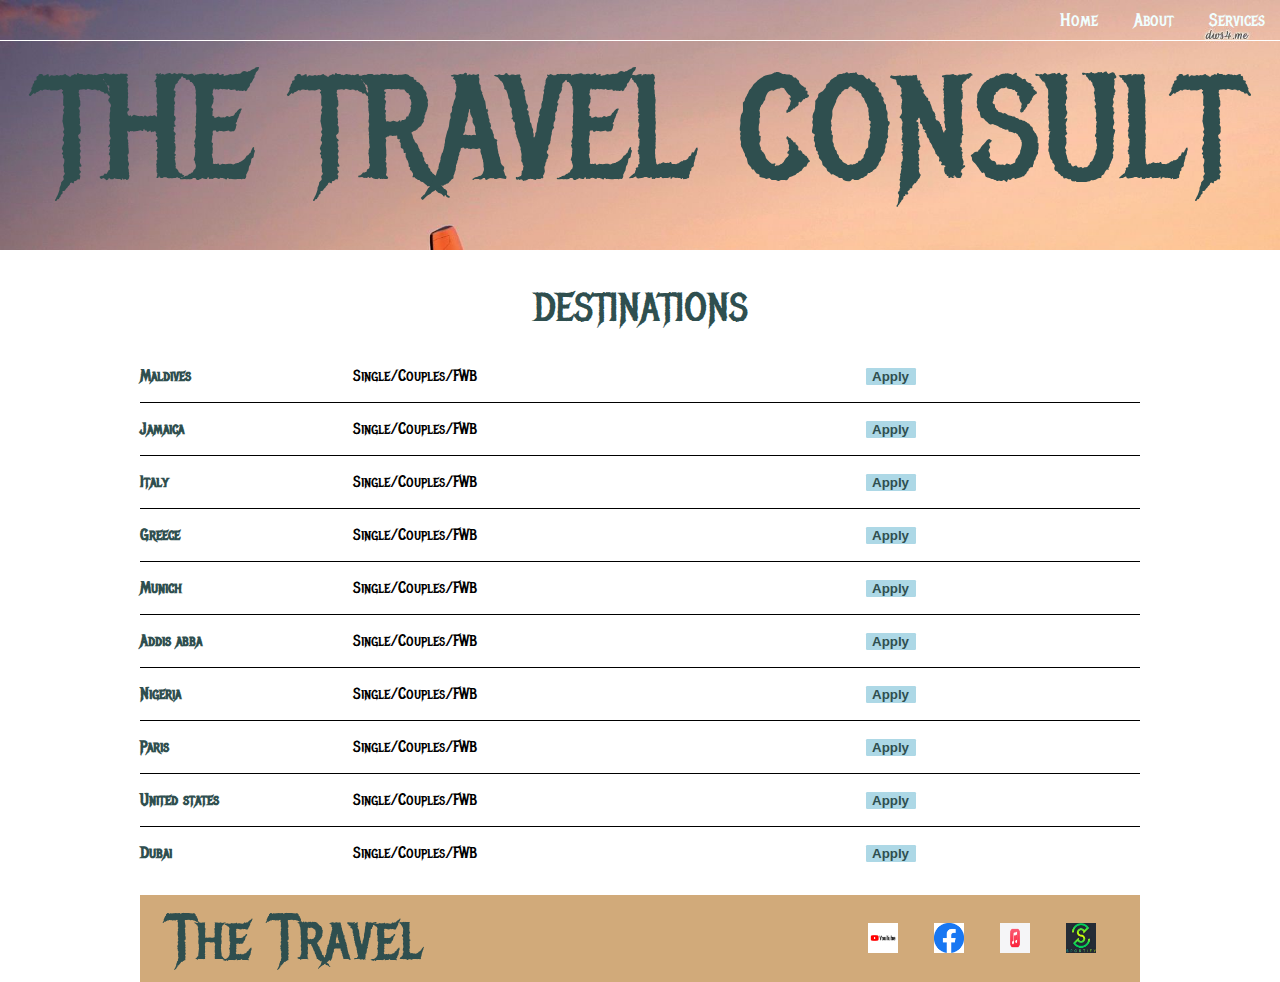
<file: index.html>
<!DOCTYPE html>
<html lang="en">
<head>
    <meta charset="UTF-8">
    <link rel="stylesheet"
          href="https://fonts.googleapis.com/css2?family=Metal+Mania">
    <meta http-equiv="X-UA-Compatible" content="IE=edge">
    <meta name="viewport" content="width=device-width, initial-scale=1.0">
    <link rel="stylesheet" href="styles.css">
    <title>The Travel Consult</title>
</head>
<body>
    <header class="main-header">
        <nav class="nav main-nav">
            <ul>
                <li> <a href="index.html">Home</a></li>
                <li> <a href="about.html">About</a></li>
                <li> <a href="services.html">Services</a></li>
              </ul>
            </nav>
        </nav>
        <h1 class="brand-name brand-name-large">THE TRAVEL CONSULT</h1>
    </header>
      <section class="content-section container">
        <h2 class="section-header">DESTINATIONS</h2>
        <div class="cont">
            <div class="destination-row">
                <span class="des-item des-city">Maldives</span>
                <span class="des-item des-grp">Single/Couples/FWB</span>
                <button class="btn des-item des-btn btn-primary" type="button">Apply</button>
            </div>
        <div class="destination-row">
            <span class="des-item des-city">Jamaica</span>
            <span class="des-item des-grp">Single/Couples/FWB</span>
            <button class="btn des-item des-btn btn-primary" type="button">Apply</button>
        </div>
        <div class="destination-row">
            <span class="des-item des-city">Italy</span>
            <span class="des-item des-grp">Single/Couples/FWB</span>
            <button class="btn des-item des-btn btn-primary" type="button">Apply</button>
        </div>
        <div class="destination-row">
            <span class="des-item des-city">Greece</span>
            <span class="des-item des-grp">Single/Couples/FWB</span>
            <button class="btn des-item des-btn btn-primary" type="button">Apply</button>
        </div>
        <div class="destination-row">
            <span class="des-item des-city">Munich</span>
            <span class="des-item des-grp">Single/Couples/FWB</span>
            <button class="btn des-item des-btn btn-primary" type="button">Apply</button>
        </div>
        <div class="destination-row">
            <span class="des-item des-city">Addis abba</span>
            <span class="des-item des-grp">Single/Couples/FWB</span>
            <button class="btn des-item des-btn btn-primary" type="button">Apply</button>
        </div>
        <div class="destination-row">
            <span class="des-item des-city">Nigeria</span>
            <span class="des-item des-grp">Single/Couples/FWB</span>
            <button class="btn des-item des-btn btn-primary" type="button">Apply</button>
        </div>
        <div class="destination-row">
            <span class="des-item des-city">Paris</span>
            <span class="des-item des-grp">Single/Couples/FWB</span>
            <button class="btn des-item des-btn btn-primary" type="button">Apply</button>
        </div>
        <div class="destination-row">
            <span class="des-item des-city">United states</span>
            <span class="des-item des-grp">Single/Couples/FWB</span>
            <button class="btn des-item des-btn btn-primary" type="button">Apply</button>
        </div>
        <div class="destination-row">
            <span class="des-item des-city">Dubai</span>
            <span class="des-item des-grp">Single/Couples/FWB</span>
            <button class="btn des-item des-btn btn-primary" type="button">Apply</button>
        </div>
    </div>
      <footer class="main-footer">
        <div class="container main-footer-container">
        <h3 class="brand-name">The Travel</h3>
        <ul class="nav footer-nav">
          <li><a href="https://youtube.com" target="_blank"><img src="[data-uri]" alt="Youtbue" width="50" height="50"></a></li>
          <li><a href="https://facebook.com" target="_blank"><img src="[data-uri]" alt="facebook" width="50" height="50"></a></li>
          <li><a href="https://itunes.com" target="_blank"><img src="[data-uri]" alt="itunes" width="50" height="50"></a></li>
          <li><a href="https://spotify.com" target="_blank"><img src="[data-uri]" alt="sportify" width="50" height="50"></a></li>
        </ul>
        </div>
      </footer>   
</body>
</html>
</file>
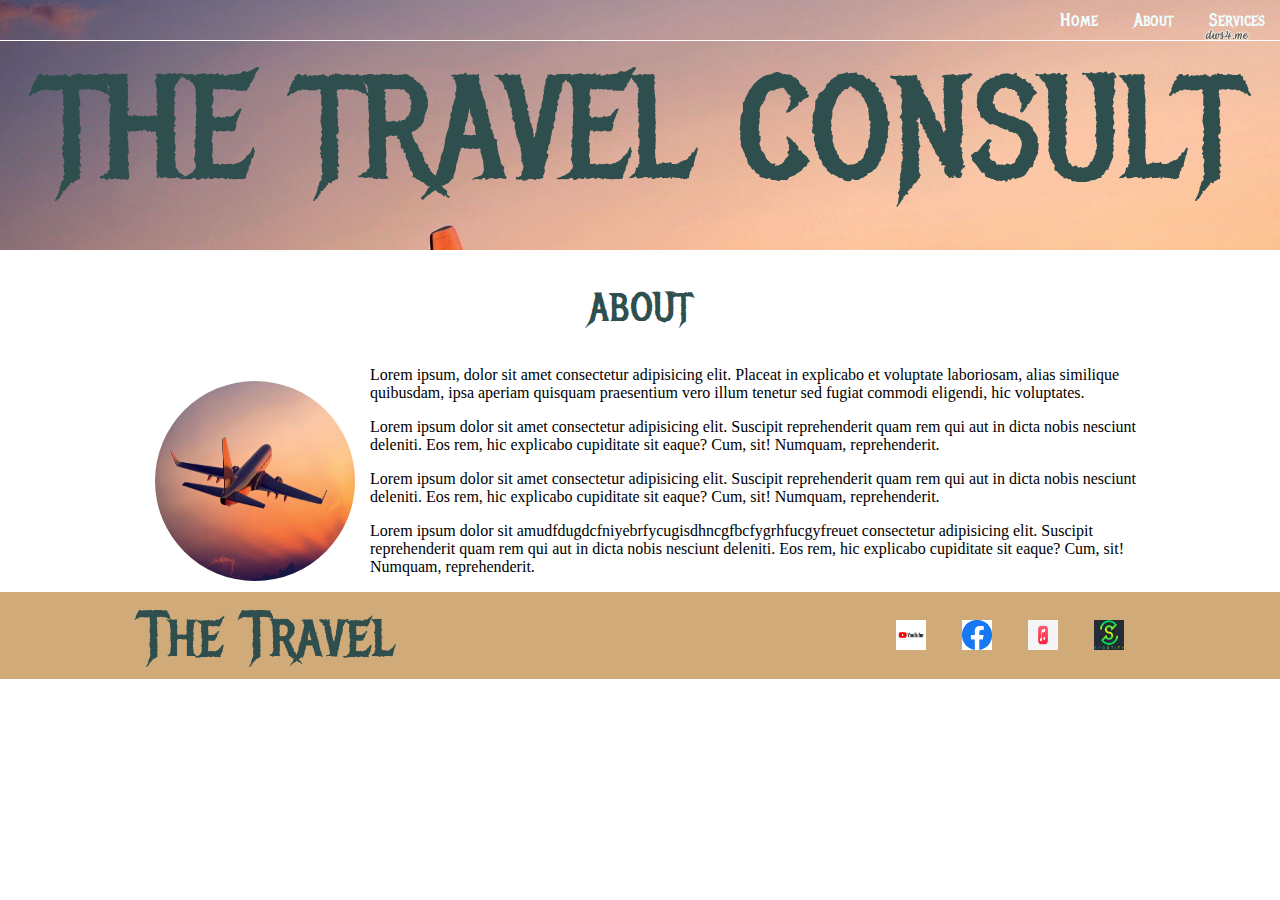
<file: about.html>
<!DOCTYPE html>
<html lang="en">
<head>
  <link rel="stylesheet"
          href="https://fonts.googleapis.com/css2?family=Metal+Mania">
    <meta charset="UTF-8">
    <link rel="stylesheet" href="styles.css">
    <meta http-equiv="X-UA-Compatible" content="IE=edge">
    <meta name="viewport" content="width=device-width, initial-scale=1.0">
    <title>Travel website</title>
</head>
<body>
  <header class="main-header">
    <nav class="nav main-nav">
      <ul>
        <li> <a href="index.html">Home</a></li>
        <li> <a href="about.html">About</a></li>
        <li> <a href="services.html">Services</a></li>
      </ul>
    </nav>
    <h1 class="brand-name brand-name-large">THE TRAVEL CONSULT</h1>
  </header> 
  <section class="content-section container">
    <h2 class="section-header">ABOUT</h2>
    <img class="about-brand-image" src="./background.jpeg" alt="travel logo">
    <p>Lorem ipsum, dolor sit amet consectetur adipisicing elit. Placeat in explicabo et voluptate laboriosam, alias similique quibusdam, ipsa aperiam quisquam praesentium vero illum tenetur sed fugiat commodi eligendi, hic voluptates.</p>
    <p>Lorem ipsum dolor sit amet consectetur adipisicing elit. Suscipit reprehenderit quam rem qui aut in dicta nobis nesciunt deleniti. Eos rem, hic explicabo cupiditate sit eaque? Cum, sit! Numquam, reprehenderit.</p>
    <p>Lorem ipsum dolor sit amet consectetur adipisicing elit. Suscipit reprehenderit quam rem qui aut in dicta nobis nesciunt deleniti. Eos rem, hic explicabo cupiditate sit eaque? Cum, sit! Numquam, reprehenderit.</p>
    <p>Lorem ipsum dolor sit amudfdugdcfniyebrfycugisdhncgfbcfygrhfucgyfreuet consectetur adipisicing elit. Suscipit reprehenderit quam rem qui aut in dicta nobis nesciunt deleniti. Eos rem, hic explicabo cupiditate sit eaque? Cum, sit! Numquam, reprehenderit.</p>
  </section>

    <footer class="main-footer">
      <div class="container main-footer-container">
      <h3 class="brand-name">The Travel</h3>
      <ul class="nav footer-nav">
        <li><a href="https://youtube.com" target="_blank"><img src="[data-uri]" alt="Youtbue" width="50" height="50"></a></li>
        <li><a href="https://facebook.com" target="_blank"><img src="[data-uri]" alt="facebook" width="50" height="50"></a></li>
        <li><a href="https://itunes.com" target="_blank"><img src="[data-uri]" alt="itunes" width="50" height="50"></a></li>
        <li><a href="https://spotify.com" target="_blank"><img src="[data-uri]" alt="sportify" width="50" height="50"></a></li>
      </ul>
      </div>
    </footer>     
</body>
</html>
</file>
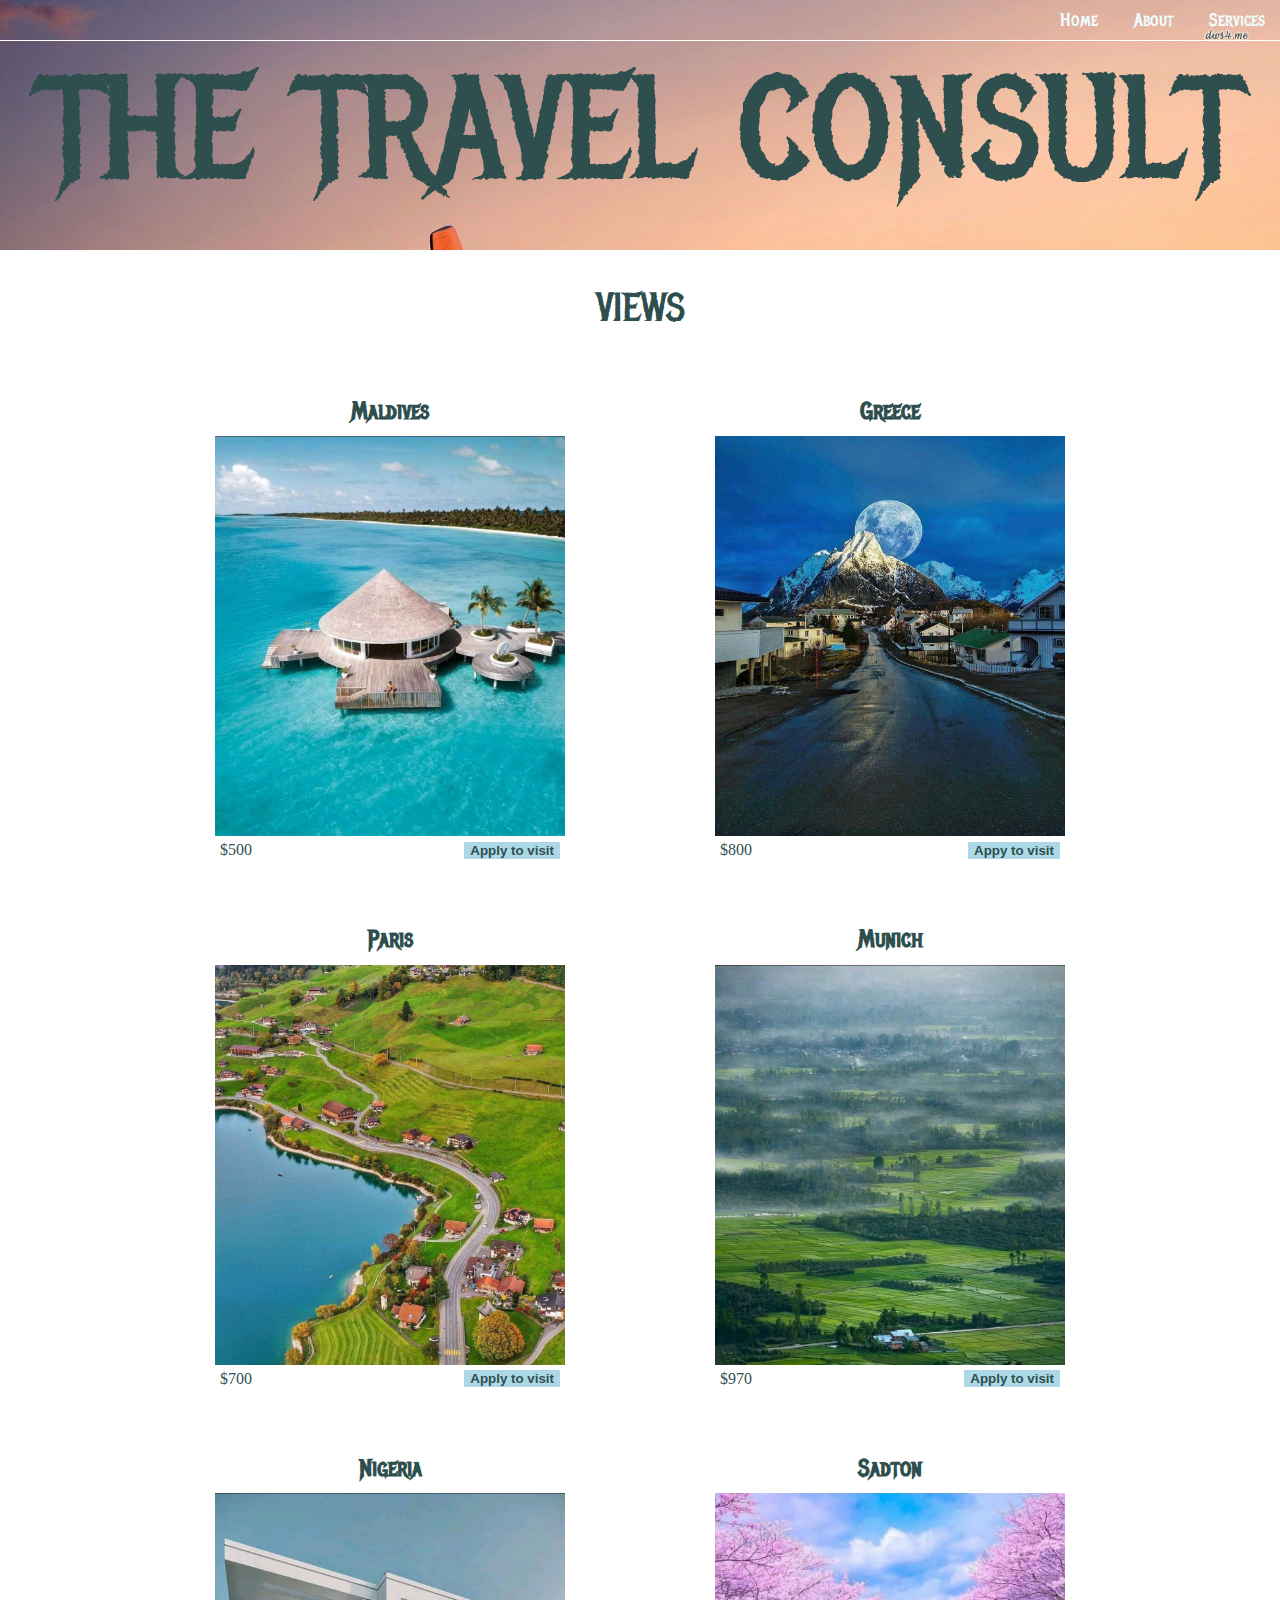
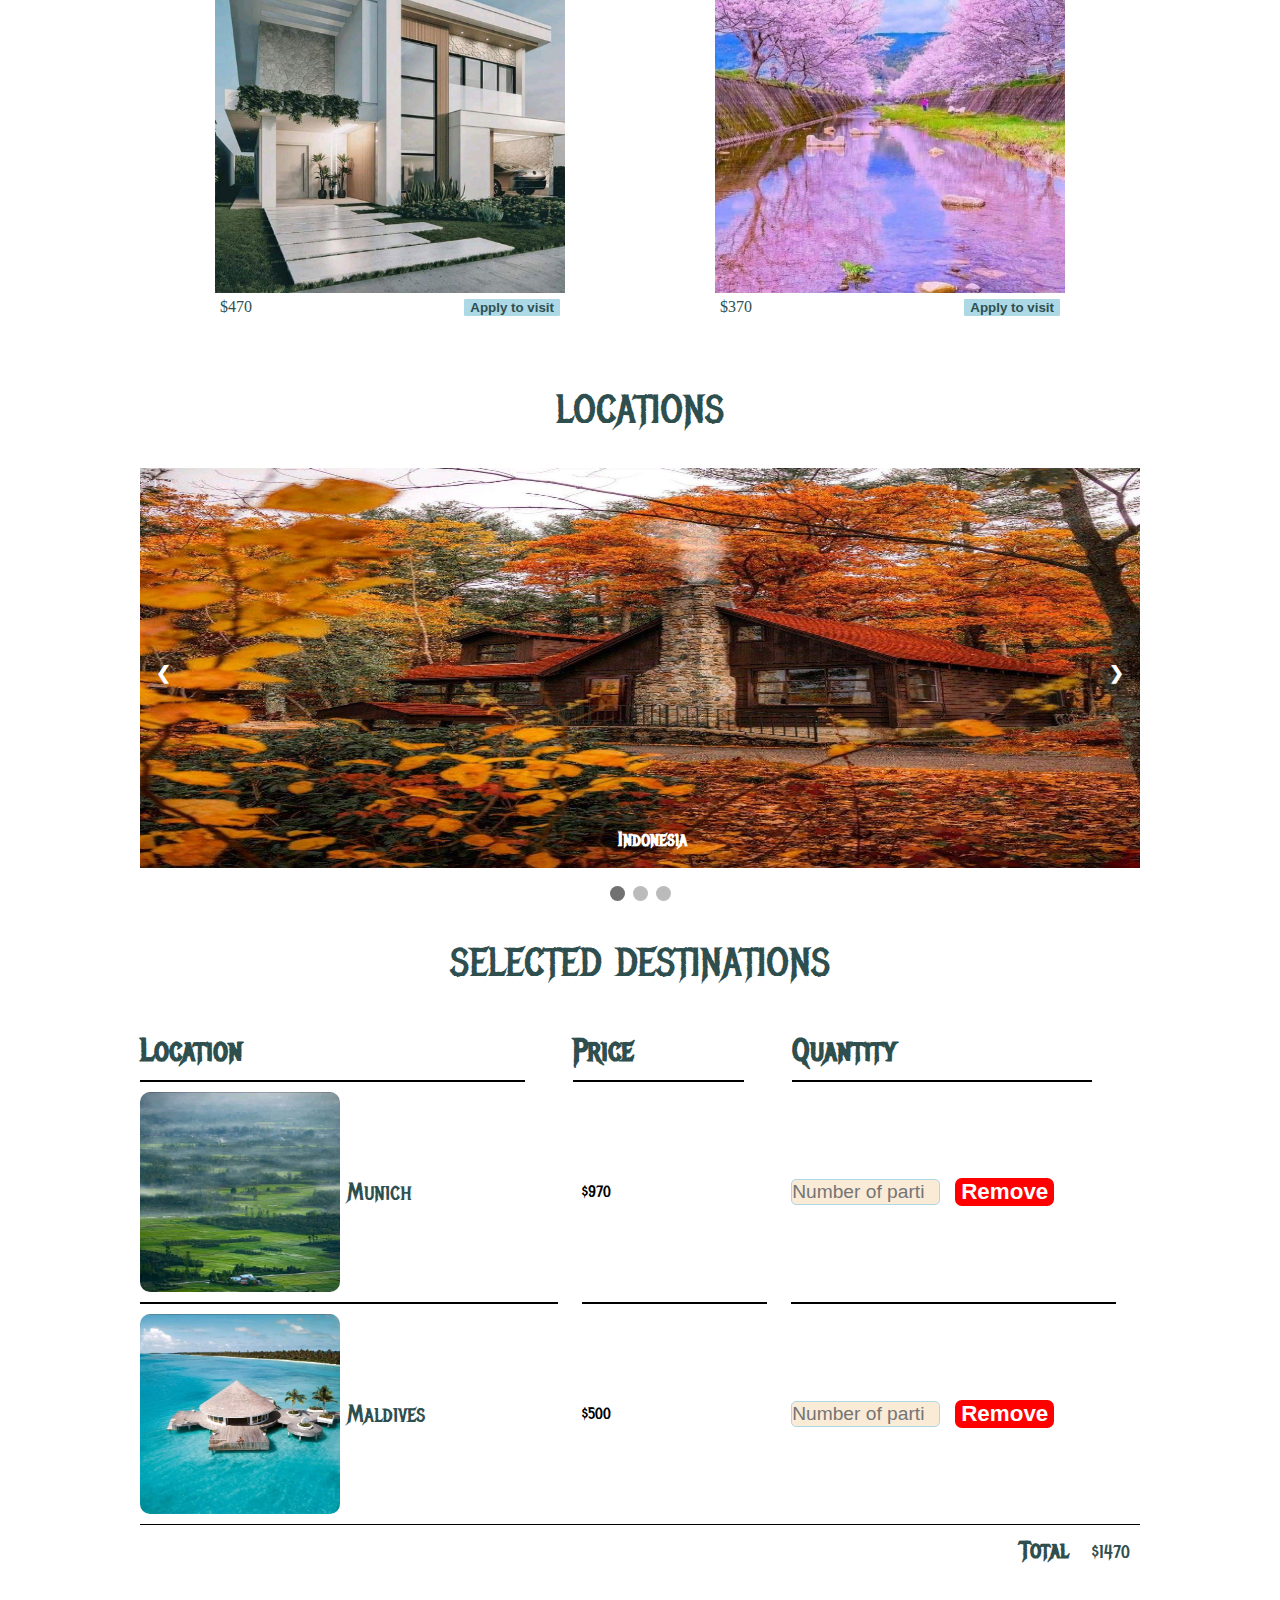
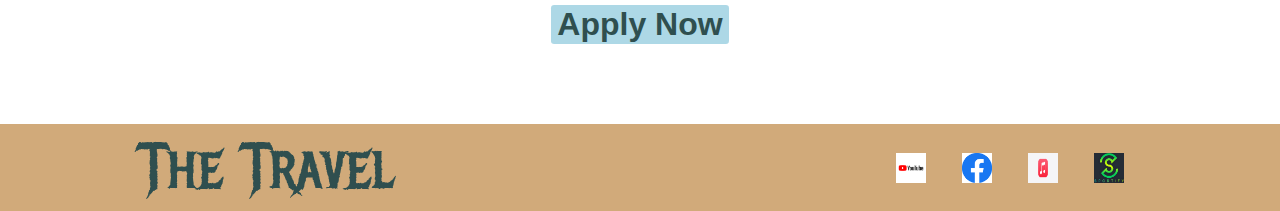
<file: services.html>
<!DOCTYPE html>
<html lang="en">
<head>
    <meta charset="UTF-8">
    <link rel="stylesheet"
          href="https://fonts.googleapis.com/css2?family=Metal+Mania">
    <link rel="stylesheet" href="styles.css">
    <meta http-equiv="X-UA-Compatible" content="IE=edge">
    <meta name="viewport" content="width=device-width, initial-scale=1.0">
    <title>THE TRAVEL CONSULT</title>
</head>
<body>
  <header class="main-header">
    <nav class="nav main-nav">
        <ul>
            <li> <a href="index.html">Home</a></li>
            <li> <a href="about.html">About</a></li>
            <li> <a href="services.html">Services</a></li>
          </ul>
        </nav>
    </nav>
    <h1 class="brand-name brand-name-large">THE TRAVEL CONSULT</h1>
</header>
    <section class="container content-section">
        <h2 class="section-header">VIEWS</h2>
        <div class="service-items">
        <div class="service-item">
            <span class="service-item-title">Maldives</span>
            <img class="service-item-img" src="./Images/WhatsApp Image 2022-08-15 at 9.54.10 PM.jpeg" alt="maldives" width="350">
            <div class="service-item-details">
                <span class="service-item-price">$500</span>
                <button class="btn btn-primary service-item-button" role="button">Apply to visit</button>
            </div>
        </div>
        <div class="service-item">
            <span class="service-item-title">Greece</span>
            <img class="service-item-img" src="./Images/WhatsApp Image 2022-08-15 at 9.54.11 PM.jpeg" alt="greece" width="350">
            <div class="service-item-details">
                <span class="service-item-price">$800</span>
                <button class="btn btn-primary service-item-button" role="button">Appy to visit</button>
            </div>
        </div>
        <div class="service-item">
            <span class="service-item-title">Paris</span>
            <img class="service-item-img" src="./Images/WhatsApp Image 2022-08-15 at 9.54.12 PM.jpeg" alt="paris" width="350" >
            <div class="service-item-details">
                <span class="service-item-price">$700</span>
                <button class="btn btn-primary service-item-button" role="button">Apply to visit</button>
            </div>
        </div>
        <div class="service-item">
            <span class="service-item-title">Munich</span>
            <img class="service-item-img" src="./Images/WhatsApp Image 2022-08-15 at 9.54.13 PM.jpeg" alt="munich" width="350" >
            <div class="service-item-details">
                <span class="service-item-price">$970</span>
                <button class="btn btn-primary service-item-button" role="button">Apply to visit</button>
            </div>
        </div>
        <div class="service-item">
          <span class="service-item-title">Nigeria</span>
          <img class="service-item-img" src="./Images/WhatsApp Image 2022-08-15 at 9.54.17 PM.jpeg" alt="nigeria" width="350" >
          <div class="service-item-details">
              <span class="service-item-price">$470</span>
              <button class="btn btn-primary service-item-button" role="button">Apply to visit</button>
          </div>
      </div>
      <div class="service-item">
        <span class="service-item-title">Sadton</span>
        <img class="service-item-img" src="./Images/WhatsApp Image 2022-08-15 at 9.54.19 PM (1).jpeg" alt="sadton" width="350" >
        <div class="service-item-details">
            <span class="service-item-price">$370</span>
            <button class="btn btn-primary service-item-button" role="button">Apply to visit</button>
        </div>
    </div>
  </div>
    </section>
    <section>
        <h2 class="section-header">LOCATIONS</h2>
        <div class="slideshow-container">

            <div class="mySlides fade">
              <div class="numbertext">1 / 3</div>
              <img class="imgs" src="./Images/WhatsApp Image 2022-08-15 at 9.54.23 PM.jpeg" height="400" style="width:100%">
              <div class="text">Indonesia</div>
            </div>
            
            <div class="mySlides fade">
              <div class="numbertext">2 / 3</div>
              <img src="./Images/WhatsApp Image 2022-08-15 at 9.54.25 PM.jpeg" height="400" style="width:100%">
              <div class="text">Paris</div>
            </div>
            
            <div class="mySlides fade">
              <div class="numbertext">3 / 3</div>
              <img src="./Images/WhatsApp Image 2022-08-15 at 9.54.17 PM.jpeg" height="400" style="width:100%">
              <div class="text">Munich</div>
            </div>
            
            <a class="prev" onclick="plusSlides(-1)">❮</a>
            <a class="next" onclick="plusSlides(1)">❯</a>
            
            </div>
            <br>
            
            <div style="text-align:center">
              <span class="dot" onclick="currentSlide(1)"></span> 
              <span class="dot" onclick="currentSlide(2)"></span> 
              <span class="dot" onclick="currentSlide(3)"></span> 
            </div>
            <script>
                let slideIndex = 1;
                showSlides(slideIndex);
                
                function plusSlides(n) {
                  showSlides(slideIndex += n);
                }
                
                function currentSlide(n) {
                  showSlides(slideIndex = n);
                }
                
                function showSlides(n) {
                  let i;
                  let slides = document.getElementsByClassName("mySlides");
                  let dots = document.getElementsByClassName("dot");
                  if (n > slides.length) {slideIndex = 1}    
                  if (n < 1) {slideIndex = slides.length}
                  for (i = 0; i < slides.length; i++) {
                    slides[i].style.display = "none";  
                  }
                  for (i = 0; i < dots.length; i++) {
                    dots[i].className = dots[i].className.replace(" active", "");
                  }
                  slides[slideIndex-1].style.display = "block";  
                  dots[slideIndex-1].className += " active";
                }
                </script>
    </section>
    <section class="container content-section">
        <h2 class="section-header">SELECTED DESTINATIONS</h2>
        <div class="sel-row">
            <span class="sel-location sel-header sel-column">Location</span>
            <span class="sel-price sel-header sel-column">Price</span>
            <span class="sel-quantity sel-header sel-column">Quantity</span>
        </div>
        <div class="sel-items">
        <div class="sel-row">
          <div class="sel-location sel-column">
            <img class="sel-location-image" src="./Images/WhatsApp Image 2022-08-15 at 9.54.13 PM.jpeg" alt="munich" width="200" height="200">
            <span class="sel-location-title">Munich</span>
          </div>
            <span class="sel-price sel-column">$970</span>
            <div class="sel-quantity sel-column">
            <input class="sel-quantity-input" type="number" value="" placeholder="Number of participants">
            <button class="btn btn-danger sel-qauntity-button" role="button">Remove</button>
            </div>
        </div>
        <div class="sel-row">
          <div class="sel-location sel-column">
            <img class="sel-location-image" src="./Images/WhatsApp Image 2022-08-15 at 9.54.10 PM.jpeg" alt="maldives" width="200" height="200">
            <span class="sel-location-title">Maldives</span>
          </div>
            <span class="sel-price sel-column">$500</span>
            <div class="sel-quantity sel-column">
            <input class="sel-quantity-input" type="number" value="" placeholder="Number of participants">
            <button class="btn btn-danger" role="button">Remove</button>
          </div>
        </div>
      </div>
        <div class="sel-total">
            <strong class="sel-total-title">Total</strong>
            <span class="sel-total-price">$1470</span>
        </div>
            <button class="btn btn-primary btn-purchase" role="button">Apply Now</button>
    </section>
    <footer class="main-footer">
      <div class="container main-footer-container">
      <h3 class="brand-name">The Travel</h3>
      <ul class="nav footer-nav">
        <li><a href="https://youtube.com" target="_blank"><img src="[data-uri]" alt="Youtbue" width="50" height="50"></a></li>
        <li><a href="https://facebook.com" target="_blank"><img src="[data-uri]" alt="facebook" width="50" height="50"></a></li>
        <li><a href="https://itunes.com" target="_blank"><img src="[data-uri]" alt="itunes" width="50" height="50"></a></li>
        <li><a href="https://spotify.com" target="_blank"><img src="[data-uri]" alt="sportify" width="50" height="50"></a></li>
      </ul>
      </div>
    </footer>   
</body>
</html>
</file>
<file: styles.css>
@font-face url("https://fonts.googleapis.com/css2?family=Metal+Mania")

* {
  box-sizing: border-box;
  color: grey;
  font-family: "Metal Mania";
}
.main-header {
  background-size: cover;
  background-image: url("./background.jpeg");
  padding-bottom: 30px;
}
html, body {
  margin: 0;
  padding: 0;
}
.nav ul {
  margin: 0;
}
.nav li {
  display: inline;
}
.nav a {
  display: inline-block;
  padding: .5em;
  color: azure;
  text-decoration: none;
}
.nav a:hover {
  background-color:darkslategray;
}
.main-nav {
  text-align: right;
  font-size: 1.1em;
  font-weight: lighter;
  border-bottom: 1px solid white;
  font-family: "Metal Mania";
}
.main-nav li {
  padding: 0.5%;
}
.brand-name {
  text-align: center;
  margin: 0;
  font-size: 4em;
  font-family:"Metal Mania";
  font-weight: normal;
  color: darkslategrey;
}
.brand-name-large {
  font-size: 9em;
}
.content-section {
  margin: 1em;
}
.container {
  max-width:1000px;
  margin: 0 auto;
  padding: 0 1.5em;
}
.section-header {
  font-family: "Metal Mania";
  font-weight: normal;
  color: darkslategrey;
  text-align: center;
  font-size: 2.5em;
}
.about-brand-image {
  float: left;
  height: 200px;
  width: 200px;
  margin: 15px;
  border-radius: 50%;
}
.main-footer {
  background-color: rgb(209, 170, 122);
  color: darkslategray;
  padding: .25em;
}
.main-footer-container {
  display: flex;
  align-items: center;
}
.main-footer-container ul {
  flex-grow: 1;
  text-align: end;
}
.footer-nav li {
  padding: 0 .5em;
}
.footer-nav img {
  width: 30px;
  height: 30px;
}
//btn {
  text-align: center;
  vertical-align: middle;
  padding: .67em;
  cursor: pointer;
}
.btn-header {
  margin: .5em 15% 2em 15%;
  color:antiquewhite;
  border: 2px solid blue;
  background-color: coral;
  border-radius: 0;
  font-size: 1.5em;
  font-weight: lighter;
  padding-left: 2em;
  padding-right: 2em;
}
.btn-header:hover {
  background-color: cornsilk;
}
.destination-row {
  padding-bottom: 1em;
  border-bottom: 1px solid black;
  margin-bottom: 1em;
  font-family: "Metal Mania";
}
.destination-row:last-child {
  border-bottom: none;
}
.des-item {
  padding-right: .5em;
  display: inline-block;
}
.des-city {
  color: darkslategray;
  font-weight: bold;
  width: 20%;
}
.des-grp {
  width: 50%;
}
.des-btn {
  max-width: 20%;
}
.btn-primary {
  color: darkslategray;
  background-color: lightblue;
  border: none;
  font-weight: bold;
  border-radius: .1em;
}
.btn-primary:hover {
  background-color: rgb(33, 33, 129);
}
/* Slideshow container */
.slideshow-container {
  max-width: 1000px;
  position: relative;
  margin: auto;
  border-radius: .3em;
}

/* Next & previous buttons */
.prev, .next {
  cursor: pointer;
  position: absolute;
  top: 50%;
  width: auto;
  padding: 16px;
  margin-top: -22px;
  color: white;
  font-weight: bold;
  font-size: 18px;
  transition: 0.6s ease;
  border-radius: 0 3px 3px 0;
  user-select: none;
}

/* Position the "next button" to the right */
.next {
  right: 0;
  border-radius: 3px 0 0 3px;
}

/* On hover, add a black background color with a little bit see-through */
.prev:hover, .next:hover {
  background-color: rgba(0,0,0,0.8);
}

/* Caption text */
.text {
  color: white;
  font-weight: bold;
  font-family: "Metal Mania";
  font-size: 20px;
  padding: 8px 12px;
  position: absolute;
  bottom: 8px;
  width: 100%;
  text-align: center;
}

/* Number text (1/3 etc) */
.numbertext {
  color: #f2f2f2;
  font-size: 12px;
  padding: 8px 12px;
  position: absolute;
  top: 0;
}

/* The dots/bullets/indicators */
.dot {
  cursor: pointer;
  height: 15px;
  width: 15px;
  margin: 0 2px;
  background-color: #bbb;
  border-radius: 50%;
  display: inline-block;
  transition: background-color 0.6s ease;
}

.active, .dot:hover {
  background-color: #717171;
}

/* Fading animation */
.fade {
  animation-name: fade;
  animation-duration: 1.5s;
}

@keyframes fade {
  from {opacity: .4} 
  to {opacity: 1}
}

/* On smaller screens, decrease text size */
@media only screen and (max-width: 300px) {
  .prev, .next,.text {font-size: 11px}
}
img {vertical-align: middle;}

.service-item {
  margin: 30px;
}
.service-item-title {
  display: block;
  width: 100%;
  text-align: center;
  font-weight: bold;
  font-size: 1.5em;
  color: darkslategrey;
  margin-bottom: 3%;
  font-family: "Metal Mania";
}
.service-item-img {
  height: 400px;
}
.service-item-details {
  display: flex;
  align-items: center;
  padding: 5px;
}
.service-item-price {
  flex-grow: 1;
  color: darkslategray;
}
.service-items {
  display: flex;
  flex-wrap: wrap;
  justify-content: space-around;
}

.sel-header {
  font-weight: bold;
  font-size: 2em;
  color: darkslategrey;
  font-family: "Metal Mania";
}
.sel-column {
  border-bottom: 2px solid black;
  margin-right: 1.5em;
  padding-bottom: 10px;
  margin-top: 10px;
  font-family: "Metal Mania";
  display: flex;
  align-items: center;
}
.sel-row {
  display: flex;
}
.sel-location {
  width: 45%;
}
.sel-price {
  width: 20%;
}
.sel-quantity {
  width: 35%;
}
.sel-location-title {
  color: darkslategray;
  font-size: 1.5em;
  margin-left: .3em;
}

.sel-location-image {
  border-radius: 10px;
}
.btn-danger {
  color: white;
  background-color: red;
  border: none;
  border-radius: .3em;
  font-weight: bold;
  font-size: 1.4em;
}
.btn-danger:hover {
  background-color: rgb(160, 36, 36);
}
.sel-quantity-input {
  height: 24px;
  width: 147px;
  border-radius: 5px;
  border: 1px solid lightblue;
  background-color: antiquewhite;
  color: darkslategray;
  padding: 0;
  text-align: center;
  font-size: 1.2em;
  margin-right: 15px;
}
.sel-row:last-child {
  border-bottom: 1px solid black;
}
.sel-row:last-child .sel-column {
  border: none;
}
.sel-total {
  text-align: end;
  margin-top: 10px;
  margin-right: 10px;
}
.sel-total-title {
  font-weight: bold;
  font-size: 1.5em;
  color: darkslategray;
  font-family: "Metal Mania";
  margin-right: 20px;
}
.sel-total-price {
  color: darkslategray;
  font-size: 1.1em;
  font-family: "Metal Mania";
}
.btn-purchase {
  display: block;
  margin: 40px auto 80px auto;
  font-size: 2em;
}
</file>
